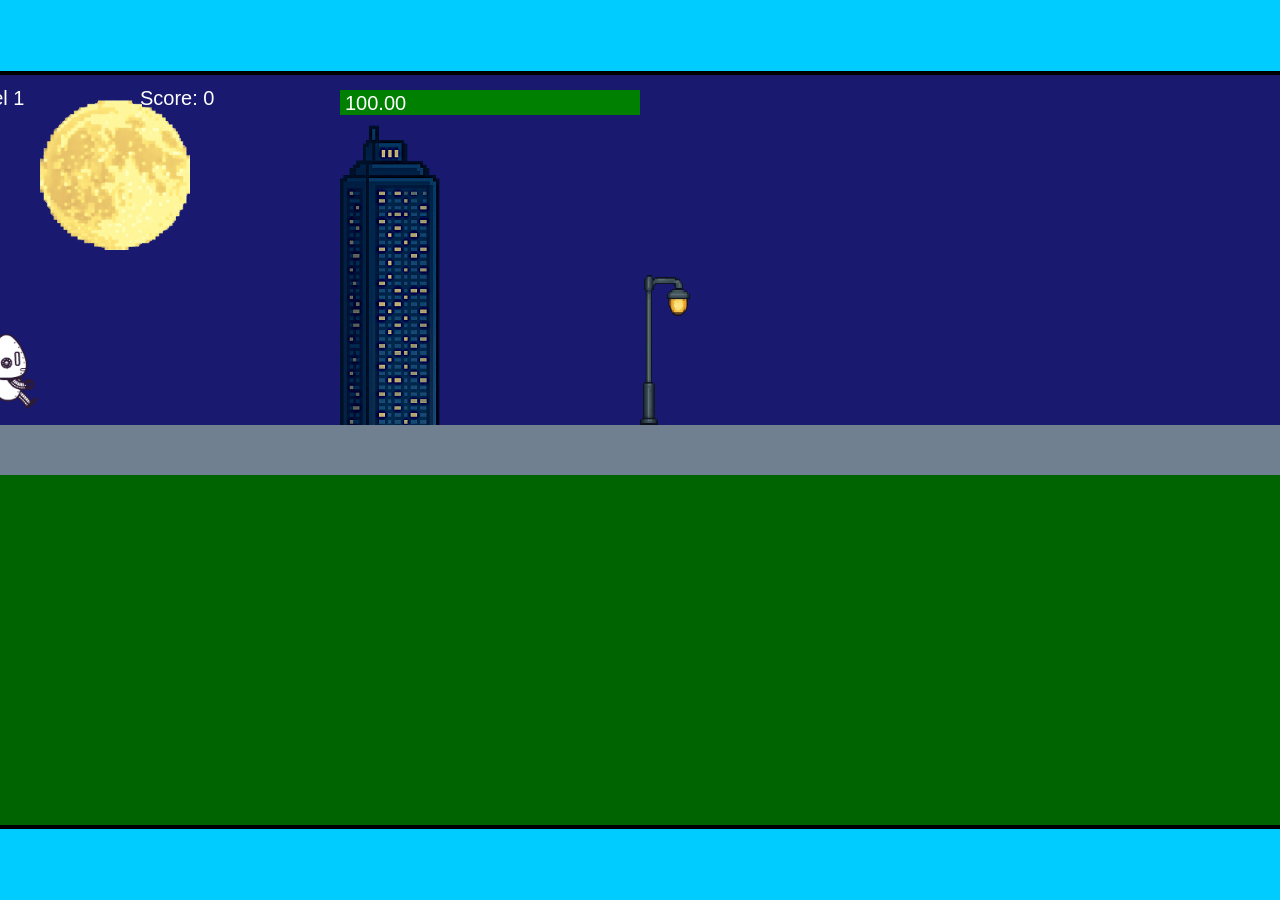
<file: fsd-projects/runtime/index.html>
<!DOCTYPE html>
<html lang="en">
  <head>
    <meta charset="UTF-8" />
    <meta name="viewport" content="width=device-width, initial-scale=1.0" />
    <title>Runtime Neo</title>
    <link rel="stylesheet" href="runtime.css" />
    <script src="https://code.jquery.com/jquery-3.1.0.js"></script>
    <script src="setup.js"></script>
    <script src="levels.js"></script>
    <script src="scenery.js"></script>
    <script src="student.js"></script>
    <script src="main.js"></script>
  </head>
  <body id="body">
    <canvas id="gameCanvas" width="1400" height="750"></canvas>
    <img id="player" src="images/halle.png" />
    <img id="projectile" src="images/projectile.png" />
    <img id="basicPlatform" src="images/interactable/basicPlatform.png" />
    <img id="spikes" src="images/interactable/spikes.png" />
    <img id="bug" src="images/interactable/bug.png" />
    <img id="healthUp" src="images/interactable/healthUp.png" />
    <img id="flag" src="images/interactable/flag.png" />
    <img id="moon" src="images/backgrounds/moon.png" />
    <img id="building" src="images/backgrounds/building.png" />
    <img id="lamp" src="images/backgrounds/lamp.png" />
  </body>
</html>
</file>
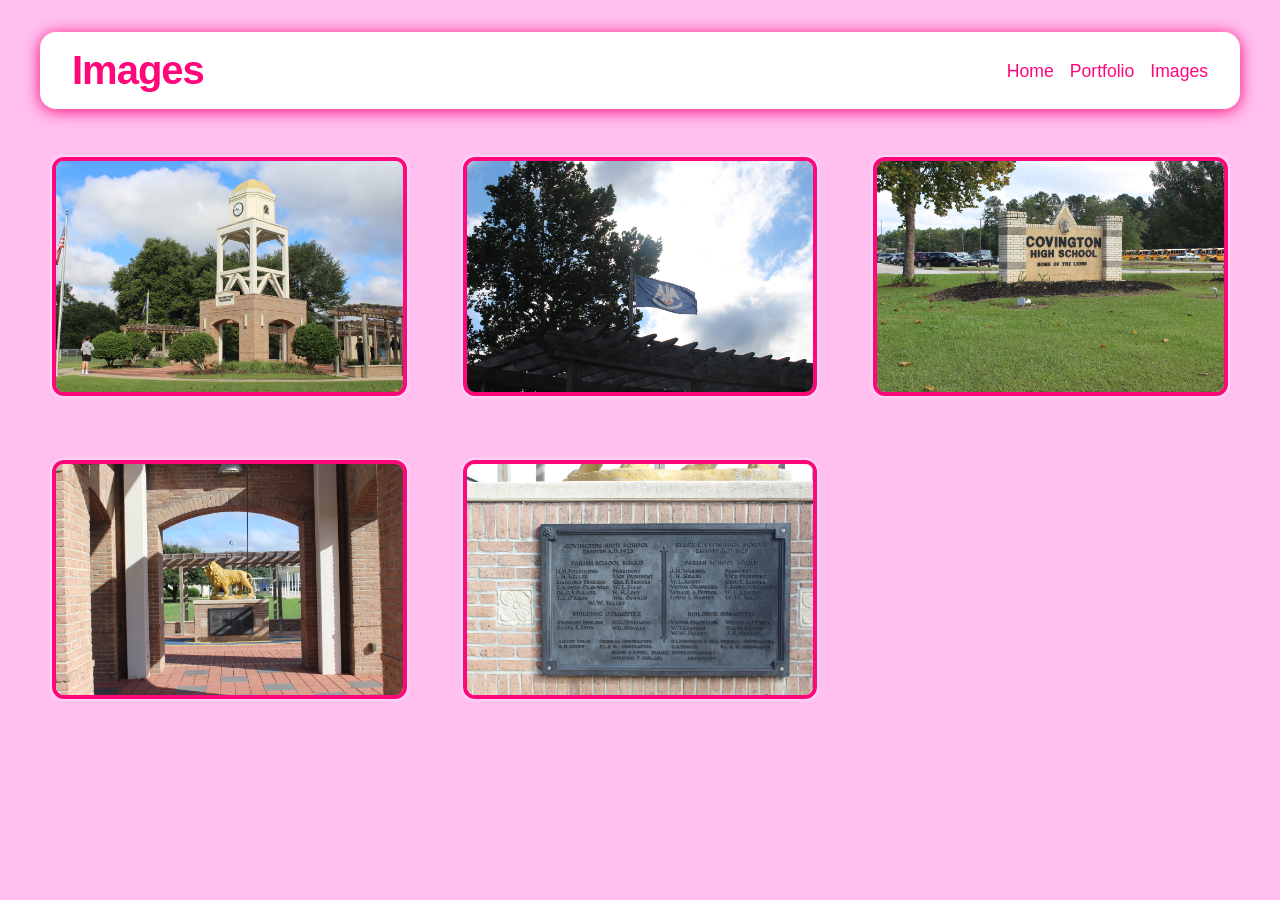
<file: image.html>
<!DOCTYPE HTML>
<html>
    <head>
        <title>Images</title>
        <style>
            body {
                background: #ffc0ef;
                color: #000000;
                font-family: 'Creepster', Arial, sans-serif;
                font-size: 20px;
                margin: 0;
                padding: 0;
            }
            #all-contents {
                max-width: 1200px;
                margin: 0 auto;
                padding: 0 24px;
            }
            nav {
                background:white;
                display: flex;
                align-items: center;
                padding: 16px 32px;
                border-radius: 16px;
                margin: 32px 0 24px 0;
                box-shadow: 0 2px 16px 0#ff077b;
            }
            h1 {
                flex: 1;
                margin: 0;
                font-weight: 600;
                font-size: 2.5rem;
                color: #ff077b;
                letter-spacing: -1px;
                text-shadow: 1px 1px 4px #ffffffbe, 0 0 10px #ffffff;
            }
            #nav-ul {
                list-style: none;
                margin: 0;
                padding: 0;
                display: flex;
                gap: 16px;
            }
            .nav-li {
                display: inline-block;
            }
            #navanchor {
                text-decoration: none;
                color: #ff077b;
                font-weight: 500;
                font-size: 1.1rem;
                transition: color 0.2s;
                text-shadow: 1px 1px 6px #00000000;
            }
            #navanchor:hover {
                color: #fff;
            }
            .image-grid {
                display: grid;
                grid-template-columns: repeat(3, 1fr);
                gap: 32px;
                margin-top: 32px;
            }
            .image-item {
                
                transition: transform 0.2s;
                display: flex;
                align-items: center;
                justify-content: center;
                padding: 16px;
            }
            .image-item img {
                max-width: 100%;
                max-height: 320px;
                border-radius: 12px;
                box-shadow: 0 0 2px 2px #ffffff57, 0 2px 8px 0 #ffc0ef;
                background: #18120f;
                border: 4px solid #ff077b;
                transition: box-shadow 0.2s, border-color 0.2s, transform 0.2s;
            }
            .image-item img:hover {
                box-shadow: 0 0 8px 8px #ff077b, 0 2px 8px 0 rgb(35, 36, 35);
                border-color: #ff077b;
                transform: scale(1.08);
            }
            @media (max-width: 900px) {
                .image-grid {
                    grid-template-columns: repeat(2, 1fr);
                }
            }
            @media (max-width: 600px) {
                .image-grid {
                    grid-template-columns: 1fr;
                }
            }
    </style>
    </head>
    
    <body>
        <div id="all-contents">
            <nav>
                <h1>Images</h1>
                <ul id="nav-ul">
                    <li class="nav-li">
                        <a id="navanchor" href="index.html">Home</a>
                    </li>
                    <li class="nav-li">
                        <a id="navanchor" href="portfolio.html">Portfolio</a>
                        </li>
                    <li class="nav-li"><a id="navanchor" href="images.html">Images</a>
                    </li>
                    
                </ul>
            </nav>
                <div class="image-grid">
                    <div class="image-item"><img src="assets/IMG_3355.JPG" alt="IMG_3215"></div>
                    
                    <div class="image-item"><img src="assets/IMG_3342.JPG" ></div>
                    <div class="image-item"><img src="assets/IMG_3354.JPG" ></div>
                    <div class="image-item"><img src="assets/IMG_3343.JPG" ></div>
                    <div class="image-item"><img src="assets/IMG_3352.JPG" ></div>
                </div>
                <!-- Modal for full-size image -->
                <div id="imageModal" class="modal">
                    <span class="close">&times;</span>
                    <span class="modal-arrow left">&#10094;</span>
                    <img class="modal-content" id="modalImg" alt="Full Size">
                    <span class="modal-arrow right">&#10095;</span>
                </div>
    </body>
      
      
      
      
      
      
      
        <script>
        // Modal logic with navigation
        const modal = document.getElementById('imageModal');
        const modalImg = document.getElementById('modalImg');
        const closeBtn = document.querySelector('.close');
        const leftArrow = document.querySelector('.modal-arrow.left');
        const rightArrow = document.querySelector('.modal-arrow.right');
        const images = Array.from(document.querySelectorAll('.image-item img'));
        let currentIndex = 0;

        function showModal(index) {
            currentIndex = index;
            modal.style.display = 'block';
            modalImg.src = images[index].src;
            modalImg.alt = images[index].alt;
        }

        images.forEach((img, idx) => {
            img.addEventListener('click', function() {
                showModal(idx);
            });
        });

        closeBtn.onclick = function() {
            modal.style.display = 'none';
            modalImg.src = '';
        }

        leftArrow.onclick = function(e) {
            e.stopPropagation();
            currentIndex = (currentIndex - 1 + images.length) % images.length;
            showModal(currentIndex);
        }

        rightArrow.onclick = function(e) {
            e.stopPropagation();
            currentIndex = (currentIndex + 1) % images.length;
            showModal(currentIndex);
        }

        window.onclick = function(event) {
            if (event.target === modal) {
                modal.style.display = 'none';
                modalImg.src = '';
            }
        }

        window.addEventListener('keydown', function(e) {
            if (modal.style.display === 'block') {
                if (e.key === 'ArrowLeft') {
                    currentIndex = (currentIndex - 1 + images.length) % images.length;
                    showModal(currentIndex);
                } else if (e.key === 'ArrowRight') {
                    currentIndex = (currentIndex + 1) % images.length;
                    showModal(currentIndex);
                } else if (e.key === 'Escape') {
                    modal.style.display = 'none';
                    modalImg.src = '';
                }
            }
        });
        </script>
        <style>
            .modal {
                display: none;
                position: fixed;
                z-index: 1000;
                left: 0;
                top: 0;
                width: 100vw;
                height: 100vh;
                overflow: auto;
                animation: fadeIn 0.3s;
            }
            .modal-content {
                display: block;
                margin: 5vh auto;
                max-width: 90vw;
                max-height: 80vh;
                border-radius: 18px;
                box-shadow: 0 8px 32px 0 rgb(13, 14, 13);
                background: #18120f;
                border: 6px solid #ff077b;
                animation: scaleUp 0.3s;
            }
            .close {
                position: absolute;
                top: 32px;
                right: 48px;
                color: #000000;
                font-size: 48px;
                font-weight: 300;
                cursor: pointer;
                z-index: 1001;
                transition: color 0.2s;
                text-shadow: 2px 2px 8px #000;
            }
            .close:hover {
                color: #fff;
            }
            .modal-arrow {
                position: absolute;
                top: 50%;
                transform: translateY(-50%);
                color: #ff077b;
                font-size: 64px;
                font-weight: 300;
                cursor: pointer;
                z-index: 1001;
                user-select: none;
                padding: 0 24px;
                transition: color 0.2s;
            }
            .modal-arrow.left {
                left: 0;
            }
            .modal-arrow.right {
                right: 0;
            }
            .modal-arrow:hover {
                color: #fff;
            }
            @keyframes fadeIn {
                from { opacity: 0; }
                to { opacity: 1; }
            }
            @keyframes scaleUp {
                from { transform: scale(0.95); }
                to { transform: scale(1); }
            }
        </style>
</html>
</file>
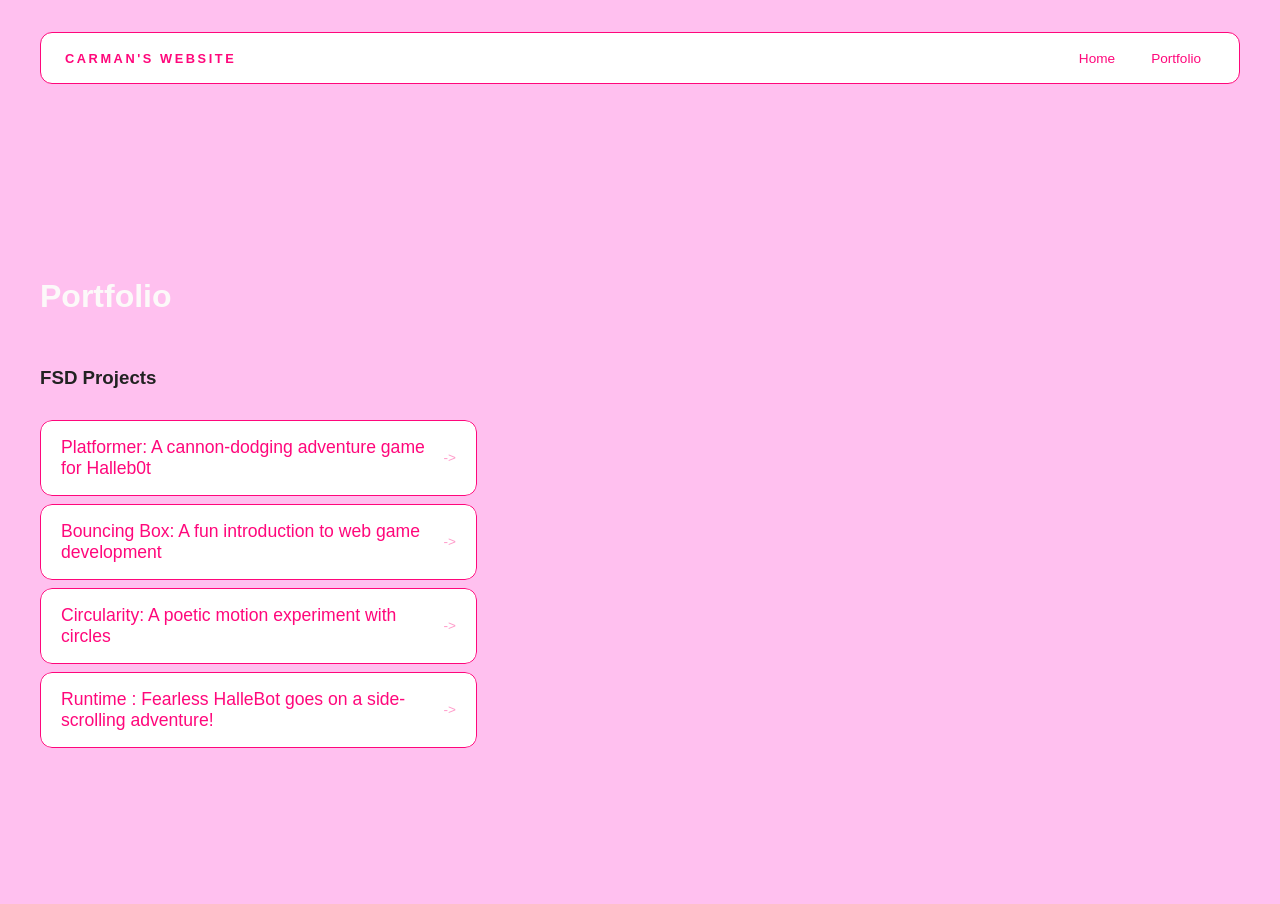
<file: portfolio.html>
<!DOCTYPE html>
<html>
  <head>
    <title>Carman's Website</title>
     <link rel="stylesheet" href="style.css" />
  </head>

  <body>
    <!-- All content goes here -->
    <div id="all-contents">
      <nav>
<h1>Carman's Website</h1>
<ul id="nav-ul">
 <li class="nav-li">
  <a href="index.html">Home</a>
 </li>
 <li class="nav-li">
  <a href="portfolio.html">Portfolio</a>
  
 </li>
</ul>
      </nav>

      <main>
<div class="content">
<h1>Portfolio</h1>
<h3>FSD Projects</h3>
<ul id="portfolio">
<li>
  <a href="fsd-projects/platformer/">Platformer: A cannon-dodging adventure game for Halleb0t</a>
</li>
<li>
  <a href="fsd-projects/bouncing-box/">Bouncing Box: A fun introduction to web game development</a>
</li>
<li>
  <a href="fsd-projects/circularity/">Circularity: A poetic motion experiment with circles</a>
</li>
<li>
 <a href="fsd-projects/runtime/">Runtime : Fearless HalleBot goes on a side-scrolling adventure!</a>
</li>
</ul>

<!-- ASD Projects will go here-->

</div>
      </main>
    </div>
  </body>
</html>
</file>
<file: fsd-projects/runtime/runtime.css>
/* runtime.css */
/* Styles for Runtime Neo auto-runner game */

img {
  display: none;
}

#gameCanvas {
  position: absolute;
  border: 4px solid #000;
  top: 50%;
  left: 50%;
  transform: translate(-50%, -50%);
}

body {
  margin: 0;
  background-color: #00ccff;
  font-family: Arial, sans-serif;
  text-align: center;
  overflow: hidden;
}
</file>
<file: style.css>
* {
  box-sizing: border-box;
}

body {
  margin: 0;
  background: #ffc0ef;
  color: #222;
  font-family: "Helvetica Neue", Arial, sans-serif;
}

#all-contents {
  max-width: 1500px;
  min-height: 100vh;
  margin: 0 auto;
  padding: 32px 40px;
}
main {
  display: grid;
  grid-template-columns: minmax(220px, 1fr) minmax(420px, 1.6fr);
  align-items: center;
  min-height: calc(100vh - 160px);
  gap: clamp(32px, 5vw, 80px);
}

.sidebar {
  width: 100%;
}

.content {
  display: flex;
  flex-direction: column;
  align-items: flex-start;
  gap: 12px;
}
h2 {
  color: #e94560; /* bright accent */
}
h2 {
  margin: 0;
  font-size: clamp(4rem, 10vw, 7rem);
  line-height: 0.9;
  font-weight: 900;
  letter-spacing: -0.04em;
  text-transform: uppercase;
  color: #ffffff;
}

.content > p {
  margin: 0;
  color: #ff077b;
  font-size: 0.9rem;
  text-transform: uppercase;
  letter-spacing: 0.15em;
  line-height: 1.4;
}
#interests {
  margin-top: 32px;
  width: 100%;
}

#interests h3 {
  margin: 0 0 12px;
  font-size: 0.75rem;
  font-weight: 700;
  text-transform: uppercase;
  letter-spacing: 0.2em;
  color: #ff077b;
}

#interests ul {
  list-style: none;
  margin: 0;
  padding: 0;
  display: flex;
  flex-wrap: wrap;
  gap: 8px;
}

#interests li {
  color: #ff077b;
  font-size: 1rem;
  font-weight: 600;
  padding: 10px 20px;
  background: #fff;
  border: 1px solid #ff077b;
  border-radius: 100px;
  transition:
    background 0.25s ease,
    color 0.25s ease,
    transform 0.25s ease;
  cursor: default;
}

#interests li:hover {
  background: #000;
  color: #fff;
  border-color: #000;
  transform: translateY(-2px);
}
.sidebar-img {
  width: 100%;
  max-width: 760px;
  aspect-ratio: 3 / 4;
  object-fit: cover;
  display: block;
  border-radius: 16px;
  filter: grayscale(100%);
  box-shadow: 0 8px 30px rgba(0, 0, 0, 0.12);
  transition:
    filter 0.4s ease,
    transform 0.4s ease,
    box-shadow 0.4s ease;
}

.sidebar-img:hover {
  filter: grayscale(0%);
  transform: translateY(-4px);
  box-shadow: 0 16px 40px rgba(0, 0, 0, 0.18);
}
nav {
  display: flex;
  justify-content: space-between;
  align-items: center;
  margin-bottom: 48px;
  padding: 16px 24px;
  background: #fff;
  border: 1px solid #ff077b;
  border-radius: 12px;
}

nav h1 {
  margin: 0;
  font-size: 0.8rem;
  font-weight: 700;
  text-transform: uppercase;
  letter-spacing: 0.2em;
  color: #ff077b;
}

#nav-ul {
  list-style: none;
  display: flex;
  gap: 8px;
  margin: 0;
  padding: 0;
}

.nav-li a {
  color: #ff077b;
  text-decoration: none;
  font-size: 0.85rem;
  font-weight: 500;
  padding: 6px 14px;
  border-radius: 8px;
  transition:
    background 0.25s ease,
    color 0.25s ease;
}

.nav-li a:hover {
  background: #fffcfc;
  color: #000000;
}
/* Portfolio styles */
.content h1 {
  color: rgb(252, 249, 249);
}

#portfolio {
  list-style: none;
  margin: 0;
  padding: 0;
  width: 100%;
  display: flex;
  flex-direction: column;
  gap: 8px;
}

#portfolio li {
  border-radius: 12px;
  overflow: hidden;
}

#portfolio a {
  display: flex;
  justify-content: space-between;
  align-items: center;
  text-decoration: none;
  color: #ff077b;
  padding: 16px 20px;
  font-size: 1.1rem;
  font-weight: 500;
  background: #fff;
  border: 1px solid #ff077b;
  border-radius: 12px;
  transition: background 0.25s ease, color 0.25s ease, transform 0.25s ease;
}

#portfolio a:hover {
  background: #000000;
  color: #fff;
  transform: translateX(4px);
}

#portfolio a::after {
  content: "->";
  font-size: 0.85rem;
  opacity: 0.4;
  transition: opacity 0.25s ease;
  white-space: nowrap;
}

#portfolio a:hover::after {
  opacity: 1;
}
</file>
